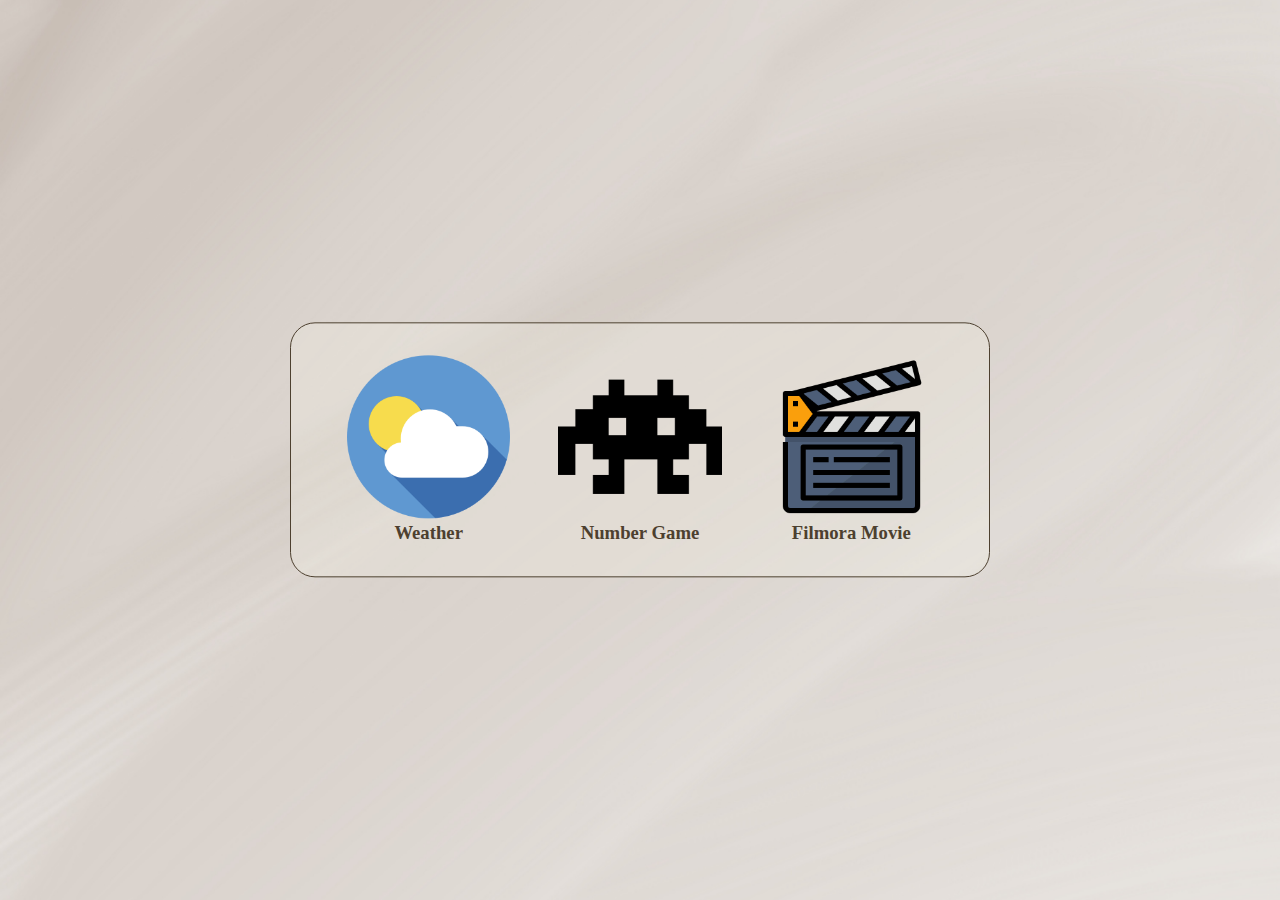
<file: index.html>
<!DOCTYPE html>
<html lang="ko">
  <head>
    <meta charset="UTF-8" />
    <meta name="viewport" content="width=device-width, initial-scale=1.0" />
    <title>javascript</title>
    <link rel="stylesheet" href="css/indexstyle.css" />
  </head>
  <body>
    <ul>
      <li>
        <a href="weather.html">
          <img src="source/index_source/weather_icon.png" alt="" />
          <h3>Weather</h3>
        </a>
      </li>
      <li>
        <a href="numbergame.html">
          <img src="source/index_source/game_icon.png" alt="" />
          <h3>Number Game</h3>
        </a>
      </li>
      <li>
        <a href="movie.html">
          <img src="source/index_source/movie_icon.png" alt="" />
          <h3>Filmora Movie</h3>
        </a>
      </li>
    </ul>
  </body>
</html>
</file>
<file: css/indexstyle.css>
* {
  margin: 0px;
  padding: 0px;
}
body {
  background: url(../source/index_source/bg.jpg) no-repeat center;
  background-size: cover;
  width: 100%;
  height: 100vh;
}
li {
  list-style: none;
}
a {
  text-decoration: none;
  color: rgb(77, 64, 47);
}
ul {
  position: absolute;
  left: 50%;
  top: 50%;
  transform: translate(-50%, -50%);
  display: flex;
  background-color: rgba(253, 255, 238, 0.2);
  border-radius: 25px;
  justify-content: center;
  text-align: center;
  border: 1px solid rgb(77, 64, 47);
}

@media (max-width: 700px) {
  ul {
    gap: 3rem;
    width: 95%;
    padding: 2rem 0.5rem;
    box-sizing: border-box;
    flex-wrap: wrap;
  }
  ul li {
    width: calc(100% / 2 - 3rem);
  }
  ul img {
    width: 100%;
  }
}

@media (min-width: 700px) {
  ul {
    width: 700px;
    gap: 3rem;
    padding: 2rem;
    box-sizing: border-box;
  }
  ul li {
    width: calc(100% / 3 - 3rem);
  }
  ul img {
    width: 100%;
  }
}
</file>
